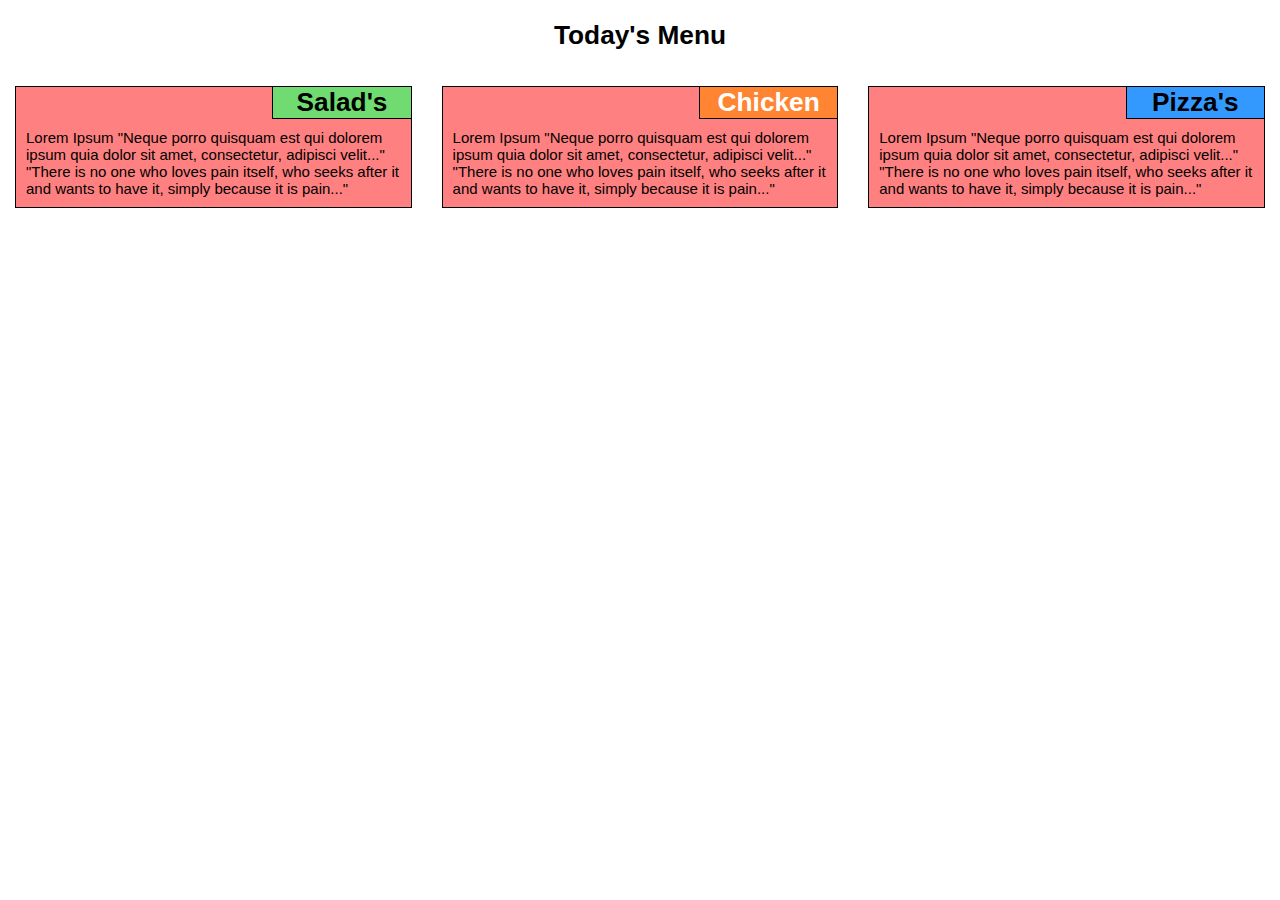
<file: site/mod2-solution/index.html>
<!DOCTYPE html>
<html>
<head>
	<title>Restaurant Menu</title>
<meta name="viewport" content="width=device-width, initial-scale=1">
	<link rel="stylesheet" type="text/css" href="css/style.css">
</head>
<body>
<h1 class="heading">Today's Menu</h1>
<div class="row">
<div  class="col-lg-4 col-md-6 col-sm-12">

<section>
	<h1 id="id1" class="title">Salad's</h1>
	<div class="content">
		 Lorem Ipsum
"Neque porro quisquam est qui dolorem ipsum quia dolor sit amet, consectetur, adipisci velit..."
"There is no one who loves pain itself, who seeks after it and wants to have it, simply because it is pain..."
	</div>
</section>
</div>
<div  class="col-lg-4 col-md-6 col-sm-12">
<section >
	<h1 id="id2" class="title">Chicken</h1>
	<div  class="content">
		 Lorem Ipsum
"Neque porro quisquam est qui dolorem ipsum quia dolor sit amet, consectetur, adipisci velit..."
"There is no one who loves pain itself, who seeks after it and wants to have it, simply because it is pain..."
	</div>
</section>
</div>
<div  class="col-lg-4 col-md-12 col-sm-12">
<section >
<h1 id="id3" class="title">Pizza's</h1>
	<div class="content">
		 Lorem Ipsum
"Neque porro quisquam est qui dolorem ipsum quia dolor sit amet, consectetur, adipisci velit..."
"There is no one who loves pain itself, who seeks after it and wants to have it, simply because it is pain..."

	</div>
	
</section>
</div>
</div>
</body>
</html>
</file>
<file: site/mod2-solution/css/style.css>
* {
font-family: Arial, Helvetica, sans-serif;
font-size: 15px;
box-sizing: border-box;
margin:0;
padding:0;

}

.row{
	width: 100%
}

@media (min-width: 992px) {
	.col-lg-1, .col-lg-2, .col-lg-3, .col-lg-4, .col-lg-5, .col-lg-6, .col-lg-7, .col-lg-8,
	.col-lg-9, .col-lg-10, .col-lg-11, .col-lg-12 {
		float: left;
		
		
	}
.col-lg-1 {width: 8.33%;}
.col-lg-2 {width: 16.66%;}
.col-lg-3 {width: 25%;}
.col-lg-4 {width: 33.33%;}
.col-lg-5 {width: 41.66%;}
.col-lg-6 {width: 50%;}
.col-lg-7 {width: 58.33%;}
.col-lg-8 {width: 66.66%;}
.col-lg-9 {width: 75%;}
.col-lg-10 {width: 83.33%;}
.col-lg-11 {width: 91.66%;}
.col-lg-12 {width: 100%;}

}


@media (min-width: 768px) and (max-width: 991px) {
	.col-md-1, .col-md-2, .col-md-3, .col-md-4, .col-md-5, .col-md-6, .col-md-7, .col-md-8,
	.col-md-9, .col-md-10, .col-md-11, .col-md-12 {
		float: left;
		
		
	}
.col-md-1 {width: 8.33%;}
.col-md-2 {width: 16.66%;}
.col-md-3 {width: 25%;}
.col-md-4 {width: 33.33%;}
.col-md-5 {width: 41.66%;}
.col-md-6 {width: 50%;}
.col-md-7 {width: 58.33%;}
.col-md-8 {width: 66.66%;}
.col-md-9 {width: 75%;}
.col-md-10 {width: 83.33%;}
.col-md-11 {width: 91.66%;}
.col-md-12 {width: 100%;}

}

@media (max-width: 767px) {
	.col-sm-1, .col-sm-2, .col-sm-3, .col-sm-4, .col-sm-5, .col-sm-6, .col-sm-7, .col-sm-8,
	.col-sm-9, .col-sm-10, .col-sm-11, .col-sm-12 {
		float: left;
		
		
	}

.col-sm-1 {width: 8.33%;}
.col-sm-2 {width: 16.66%;}
.col-sm-3 {width: 25%;}
.col-sm-4 {width: 33.33%;}
.col-sm-5 {width: 41.66%;}
.col-sm-6 {width: 50%;}
.col-sm-7 {width: 58.33%;}
.col-sm-8 {width: 66.66%;}
.col-sm-9 {width: 75%;}
.col-sm-10 {width: 83.33%;}
.col-sm-11 {width: 91.66%;}
.col-sm-12 {width: 100%;}

}

section {
	background-color: #ff8080;
	border: 1px solid black;
	margin: 15px;
	
	
}
.heading {
text-align: center;
margin:20px;
font-size: 1.75em;

}
.title {
font-size: 1.75em;
	text-align: center;
	border-color: black;
	border-style: solid;
	border-top: 1px;
	border-right: 1px;
	border-width: 1px;
	margin-left: 65%;
	margin-top: 0px;
}
.title#id1 {
	background-color: #70db70;
}
.title#id2 {
	background-color: #ff8533;
	color: #FFFFFF;
}
.title#id3 {
	background-color: #3399ff;
	
}
.content {
	padding: 10px;
	font-size: 1em;
}
</file>
